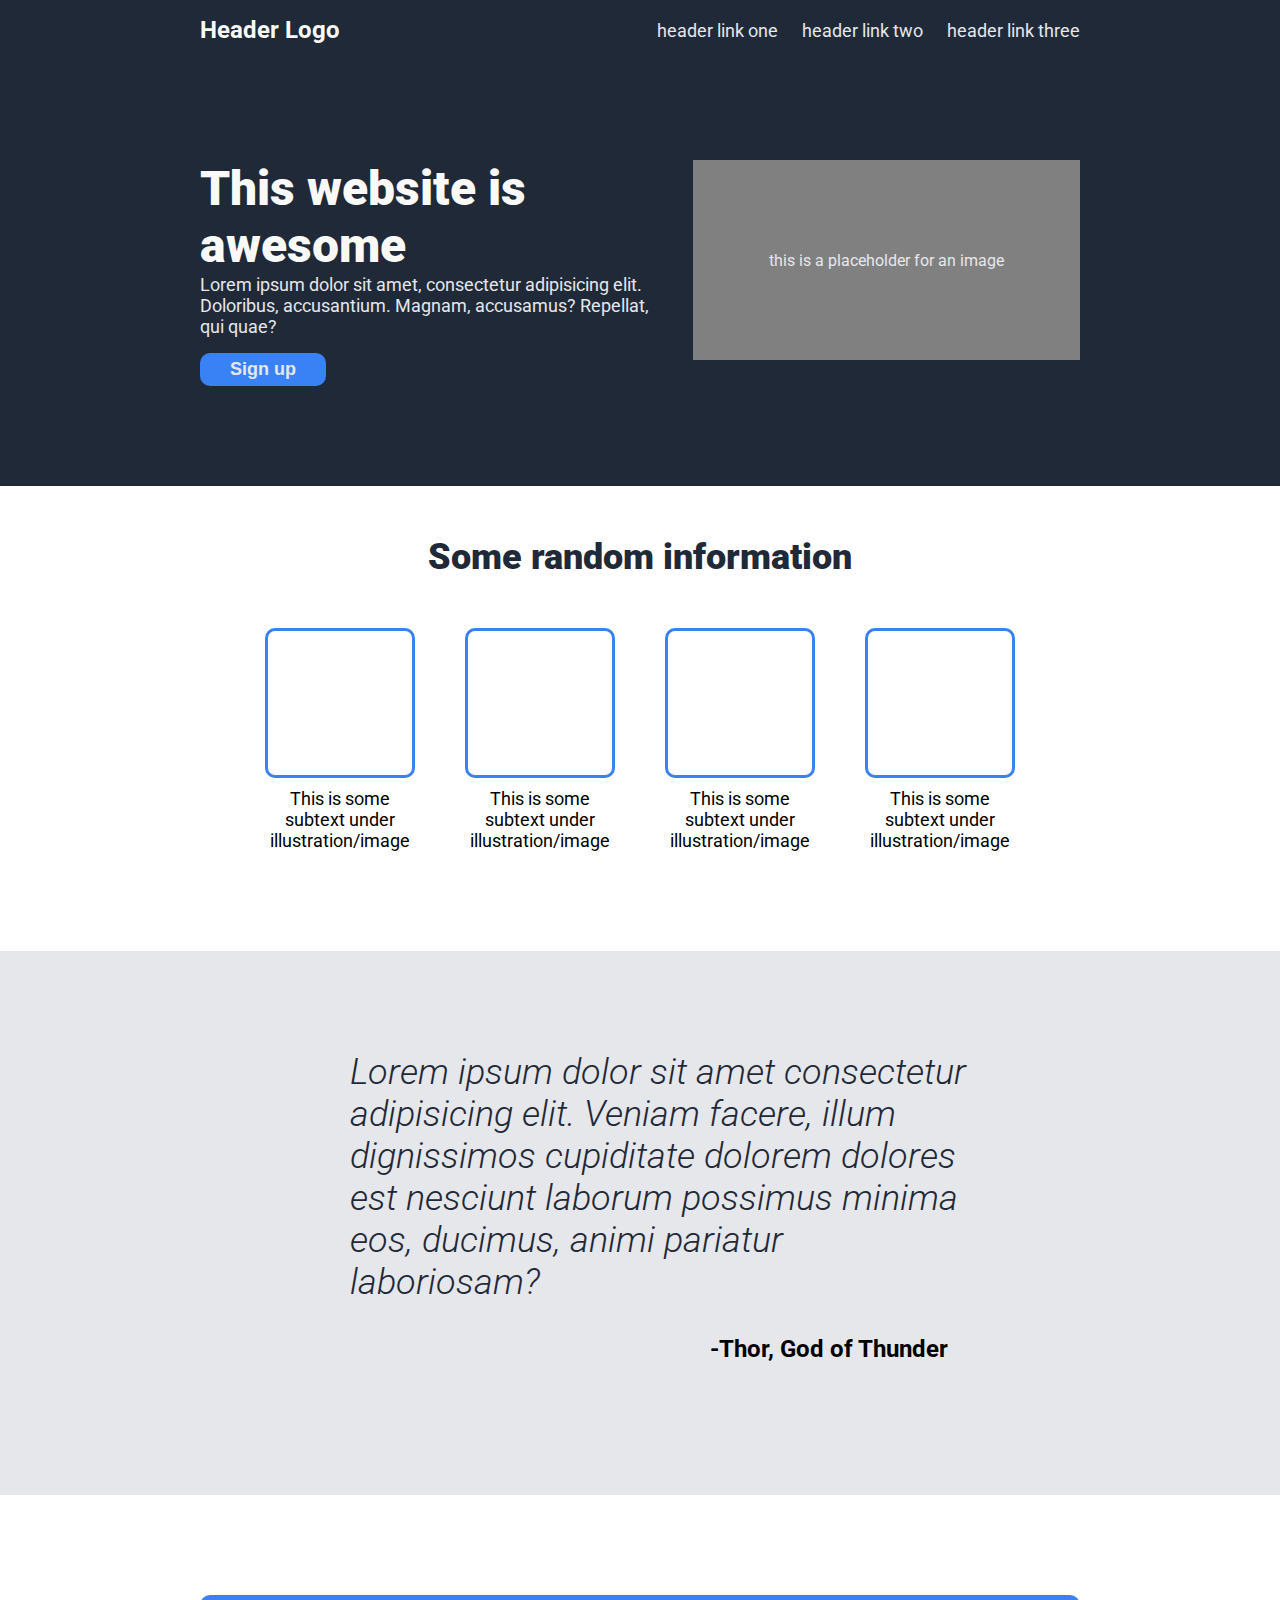
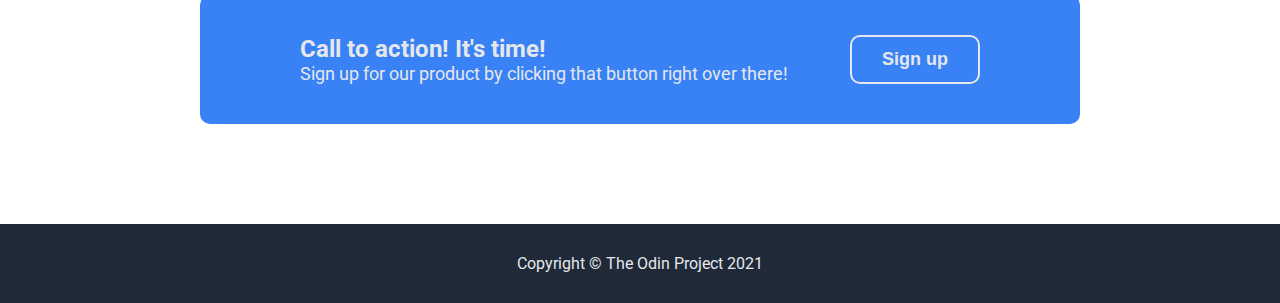
<file: index.html>
<!DOCTYPE html>
<html lang="en">
<head>
    <meta charset="UTF-8">
    <meta name="viewport" content="width=device-width, initial-scale=1.0">
    <title>Landing Page</title>
    <link rel="stylesheet" href="./style.css">
</head>
<body>
    <header>
        <div class="header-logo">Header Logo</div>
        <ul class="navigation-buttons">
            <li><a href="#" class="light">header link one</a></li>
            <li><a href="#" class="light">header link two</a></li>
            <li><a href="#" class="light">header link three</a></li>
        </ul>
    </header>
    <div class="hero">
        <div class="hero-text">
            <h1 class="title">This website is awesome</h1>
            <div class="info light">Lorem ipsum dolor sit amet, consectetur adipisicing elit. Doloribus, accusantium. Magnam, accusamus? Repellat, qui quae?</div>
            <button class="signup-button light">Sign up</button>
        </div>
        <div class="hero-image light">this is a placeholder for an image</div>
    </div>
    <div class="information">
        <h2 class="information-header">Some random information</h2>
        <div class="information-content">
            <div class="item">
                <div class="image-placeholder"></div>
                <div class="info">This is some subtext under illustration/image</div>
            </div>
            <div class="item">
                <div class="image-placeholder"></div>
                <div class="info">This is some subtext under illustration/image</div>
            </div>
            <div class="item">
                <div class="image-placeholder"></div>
                <div class="info">This is some subtext under illustration/image</div>
            </div>
            <div class="item">
                <div class="image-placeholder"></div>
                <div class="info">This is some subtext under illustration/image</div>
            </div>
        </div>
    </div>
    <div class="quote">
        <div class="quote-text">Lorem ipsum dolor sit amet consectetur adipisicing elit. Veniam facere, illum dignissimos cupiditate dolorem dolores est nesciunt laborum possimus minima eos, ducimus, animi pariatur laboriosam?</div>
        <div class="quote-author">-Thor, God of Thunder</div>
    </div>
    <div class="signup light">
        <div class="signup-text">
            <div class="signup-header">Call to action! It's time!</div>
            <div class="info">Sign up for our product by clicking that button right over there!</div>
        </div>
        <button class="signup-button light">Sign up</button>
    </div>
    <footer class="light">Copyright © The Odin Project 2021</footer>
</body>
</html>
</file>
<file: style.css>
@import url('https://fonts.googleapis.com/css2?family=Roboto:ital,wght@0,400;0,700;0,900;1,300&display=swap');

html {
    box-sizing: border-box;
    font-family: 'Roboto', sans-serif;
}

*,
*:before,
*:after {
    box-sizing: inherit;
    margin: 0;
    padding: 0;
}

body {
    display: flex;
    flex-direction: column;
}

ul {
    list-style: none;
}

a {
    text-decoration: none;
}

header,
.hero,
footer {
    background-color: #1F2937;
}

.header-logo {
    font-size: 24px;
    color: #F9FAF8;
    font-weight: 700;
}

.info,
.navigation-buttons a {
    font-size: 18px;
}

.light {
    color: #E5E7EB;
}

.title {
    font-size: 48px;
    font-weight: 900;
    color: #F9FAF8;
}

.signup-button,
.signup {
    background-color: #3882F6;
}

.information-header {
    font-size: 36px;
    font-weight: 900;
    color: #1F2937;
}

.quote-text {
    font-size: 36px;
    font-weight: 300;
    font-style: italic;
    color: #1F2937;
}

.quote {
    background-color: #E5E7EB;
}

.signup-header,
.quote-author {
    font-size: 24px;
    font-weight: 700;
}

.signup-button {
    font-size: 18px;
    font-weight: 700;
    border-radius: 10px;
    padding: 6px 30px;
    border: none;
}

header {
    display: flex;
    justify-content: space-between;
    align-items: center;
    padding: 16px 200px;
}

.navigation-buttons {
    display: flex;
    gap: 24px;
}

.hero {
    display: flex;
    justify-content: center;
    align-items: flex-start;
    padding: 100px 200px;
    gap: 20px;
}

.hero-image {
    background-color: gray;
    width: 800px;
    height: 200px;
    display: flex;
    justify-content: center;
    align-items: center;
}

.hero-text>.info {
    margin-bottom: 16px;
}

.image-placeholder {
    width: 150px;
    height: 150px;
    border: 3px solid #3882F6;
    border-radius: 10px;
}

.information-content {
    padding-top: 50px;
    display: flex;
    justify-content: center;
    gap: 50px;
}

.item {
    display: flex;
    flex-direction: column;
    align-items: center;
    width: 150px;
    gap: 10px;
}

.information {
    text-align: center;
    padding: 50px 200px 100px 200px;
}

.quote {
    display: flex;
    flex-direction: column;
    padding: 100px 300px 100px 350px;
    align-items: center;
}

.quote-author {
    align-self: flex-end;
    padding: 32px;
}

.signup {
    display: flex;
    justify-content: space-between;
    margin: 100px 200px;
    padding: 40px 100px;
    border-radius: 10px;
}

.signup>.signup-button {
    border: 2px solid #E5E7EB;
}

footer {
    display: flex;
    justify-content: center;
    align-items: center;
    padding: 30px 200px;
}
</file>
